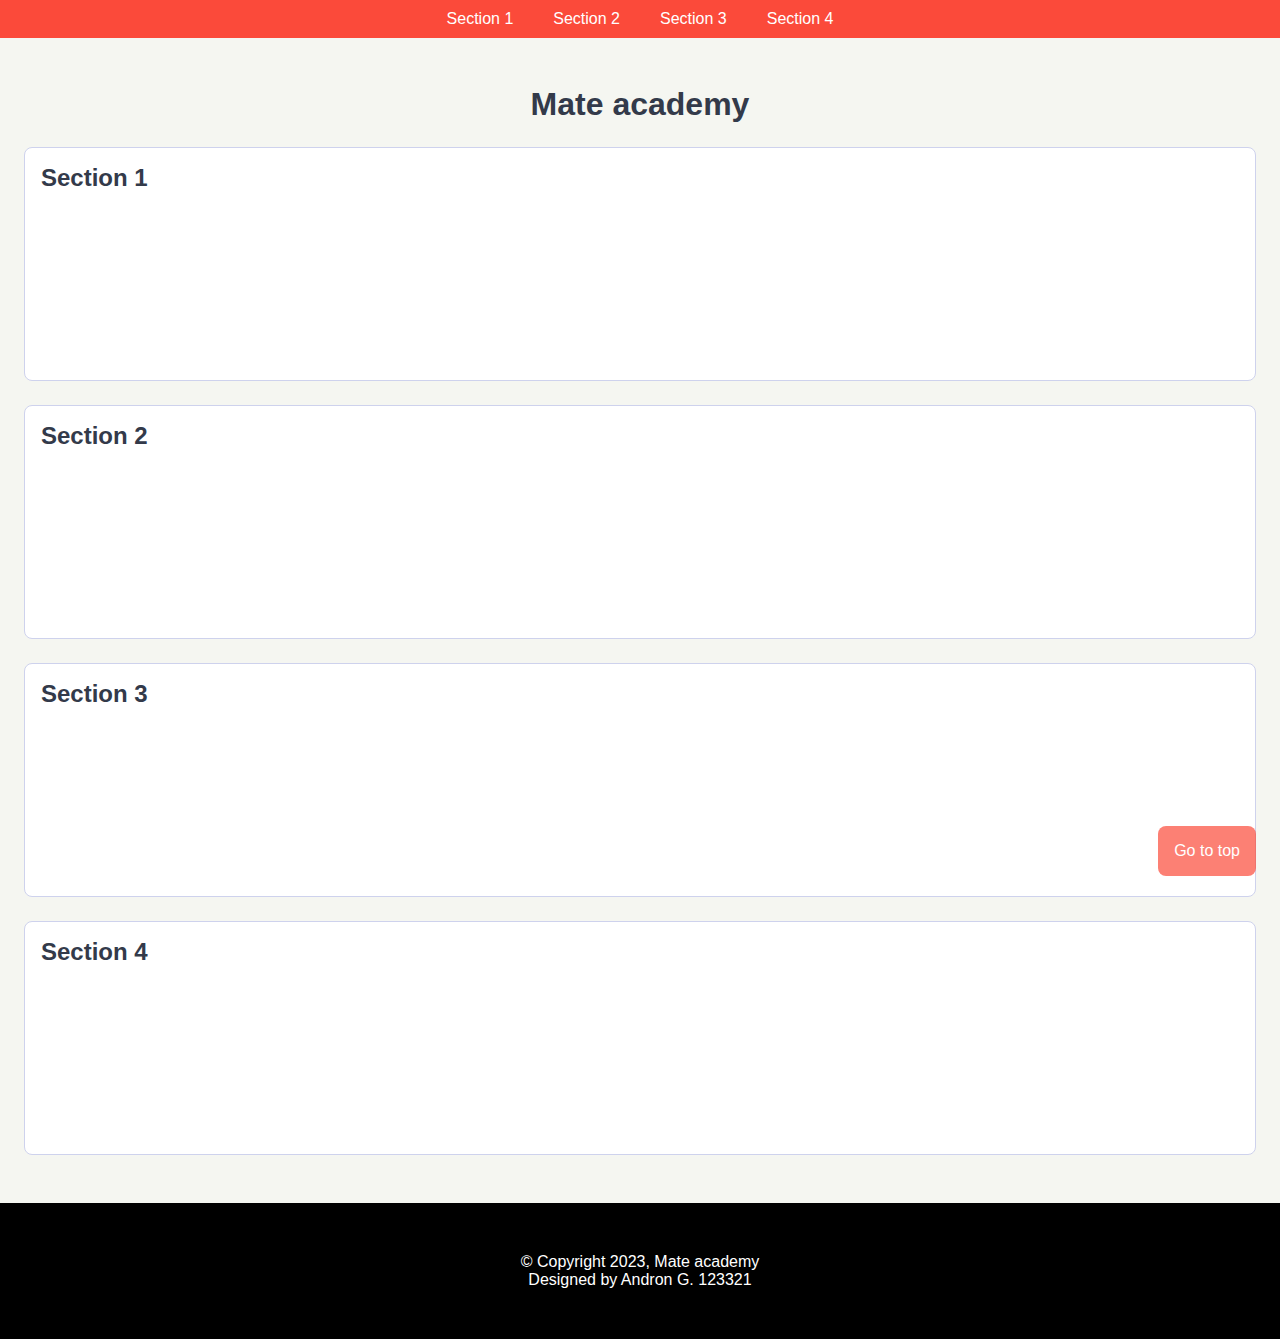
<file: index.html>
<!DOCTYPE html>
<html lang="en">
<head>
  <meta charset="UTF-8">
  <meta 
    name="viewport"
    content="width=device-width, initial-scale=1"
  >
  <link rel="icon" href="ma.png">
  <title>Mate academy</title>
  <link rel="stylesheet" href="normalize.css">
  <link rel="stylesheet" href="style.css">
</head>

<!-- #endregion -->
<body id="page-top">
  <nav class="nav">
    <a href="#section-1" class="nav__link">Section 1</a>
    <a href="#section-2" class="nav__link">Section 2</a>
    <a href="#section-3" class="nav__link">Section 3</a>
    <a href="#section-4" class="nav__link">Section 4</a>
  </nav>

  <main class="main">
    <h1 class="title">Mate academy</h1>

    <section class="section" id="section-1">
      <h2 class="section__title">Section 1</h2>
    </section>

    <section class="section" id="section-2">
      <h2 class="section__title">Section 2</h2>
    </section>

    <section class="section" id="section-3">
      <h2 class="section__title">Section 3</h2>
    </section>

    <section class="section" id="section-4">
      <h2 class="section__title">Section 4</h2>
    </section>
  </main>
  
  <a href="#page-top" class="go-back">Go to top</a>

  <footer class="footer">
    © Copyright 2023, Mate academy <br>
    Designed by Andron G.
    123321
  </footer>
</body>
</html>
</file>
<file: style.css>
/* #region html, body */
html {
  --text-color: #333a4a;
  --page-color: #f5f6f1;
  --section-border-color: #ced2ed;
  --header-color: #fb4a3a;

  font-family: Arial, Helvetica, sans-serif;
  color: var(--text-color);
  scroll-behavior: smooth;
}

body {
  margin: 0;
}
/* #endregion */

.nav {
  position: sticky;
  top:0;
  display: flex;
  gap: 20px;
  justify-content: center;
  background-color: var(--header-color);
}

.nav__link {
  padding: 10px;
  color: #fff;
  text-decoration: none;
}

/* #region .main, .title, .section */
.main {
  padding: 24px;
  background-color: var(--page-color);
}

.title {
  margin: 24px 0;
  text-align: center;
}

.section {
  height: 200px;
  margin: 24px 0;
  padding: 16px;
  background-color: #fff;
  border: 1px solid var(--section-border-color);
  border-radius: 8px;
}
/* #endregion */

.section__title {
  margin: 0 0 8px;
}

.go-back {
  position: fixed;
  bottom: 24px;
  right: 24px;
  padding: 16px;
  background-color: var(--header-color);
  opacity: 0.7;
  color: #fff;
  border-radius: 8px;
  text-decoration: none;
}

.footer {
  padding: 50px;
  background-color: #000;
  color: #fff;
  text-align: center;
}
</file>
